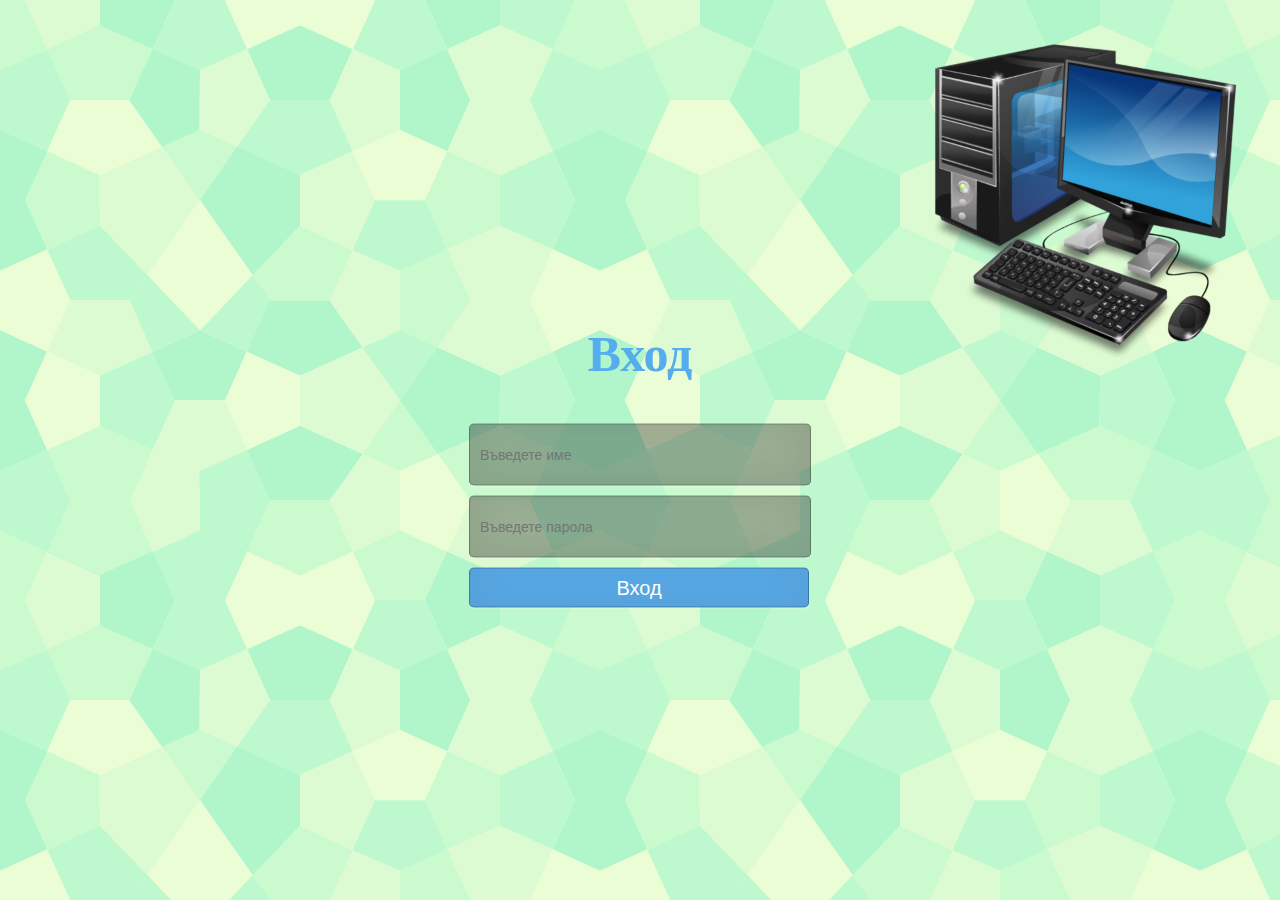
<file: login.html>
<!DOCTYPE html>
<html lang="en">

<head>
    <meta charset="UTF-8">
    <meta name="viewport" content="width=device-width, initial-scale=1.0">
    <meta http-equiv="X-UA-Compatible" content="ie=edge">
    <title>Вход</title>
    <link rel="stylesheet" href="assets/css/signin_style.css" />
</head>


<body>

    <!--login-->

    <div id="main-logo" style="text-align: right">
        <img id="img-seen" src="assets/images/logo.png" alt="Logo" />

    </div>
    </header>

    <div id="log">

        <form name="input" action="index.html" onsubmit="return login();">
            <h2> Вход</h2>
            <input type="text" id="username" placeholder="Въведете име" />
            <input type="password" id="password" placeholder="Въведете парола" />
            <input type="submit" id="log-button" value="Вход" />
        </form>

    </div>




    <script>
        // Execute this JavaScript function (initUser)immediately after a page has been loaded:
        window.onload = function() {
            //get users in json in local storage wiht initUsers
            initUser();
        };

        function login() {
            var username = document.getElementById("username");
            var pass = document.getElementById("password");
            //with this usernames in login i use function doLogin to check if they match
            return doLogin(username.value, pass.value);
        }
    </script>
    <script type="text/javascript" src="assets\js\userManager.js"></script>
</body>

</html>
</file>
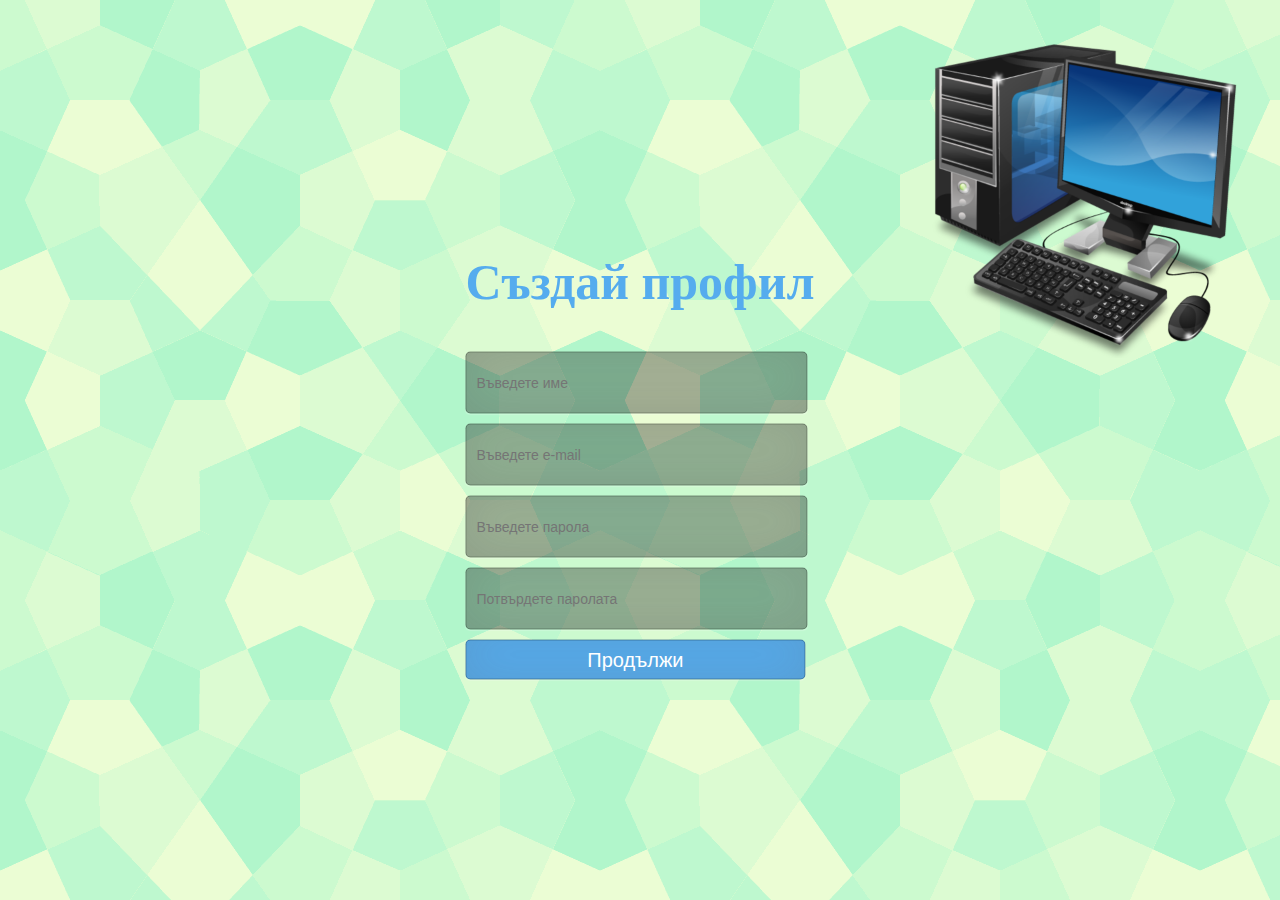
<file: signup.html>
<!DOCTYPE html>
<html lang="en">

<head>
    <meta charset="UTF-8">
    <meta name="viewport" content="width=device-width, initial-scale=1.0">
    <meta http-equiv="X-UA-Compatible" content="ie=edge">
    <title>Регистрация</title>
    <link rel="stylesheet" href="assets/css/signup_style.css" />
</head>

<body>
    <header>
        <div id="main-logo" style="text-align: right">
            <img id="img-seen" src="assets/images/logo.png" alt="Logo" />

        </div>
    </header>

    <div id="container-div">
        <div id="log">
            <form name="input" action="index.html" method="post" onsubmit="return myFunction();">
                <h2 id="signText"> Създай профил </h2>
                <input type="text" id="username" placeholder="Въведете име" />
                <input type="text" id="email" placeholder="Въведете e-mail" />
                <input type="password" id="password1" placeholder="Въведете парола" />
                <input type="password" id="password2" placeholder="Потвърдете паролата" />
                <!--<div id="gender">
                <input type="radio" name="Male" value="male">
                <p>Male</p>
                <input type="radio" name="Female" value="female">
                <p>Female
                    <p>
            </div>-->
                <input type="submit" id="log-button" value="Продължи" />

            </form>
        </div>
    </div>


    <!--footer-->



    <script>
        function myFunction() {
            var pass = document.getElementById("password1");
            var confirmPass = document.getElementById("password2");
            var username = document.getElementById("username");
            var email = document.getElementById("email");



            var ok = true;
            if (!validateString(pass) && !validateString(confirmPass) && !validateString(username) && !validateString(email)) {
                showErrorBorder(pass);
                showErrorBorder(confirmPass);
                showErrorBorder(username);
                showErrorBorder(email);

                ok = false;
                alert("Fill all fields")
            } else if (!validateEmail(email.value)) {
                hideErrorBorder(pass);
                hideErrorBorder(confirmPass);
                hideErrorBorder(username);
                showErrorBorder(email);

                ok = false;
                alert("Enter valid email")
            } else if (pass.value != confirmPass.value) {
                hideErrorBorder(username);
                hideErrorBorder(email);
                showErrorBorder(pass)
                showErrorBorder(confirmPass)

                ok = false;
                alert("Passwords not match")
            } else if (pass.value.length < 6 || confirmPass.value.length < 6) {
                hideErrorBorder(username)
                hideErrorBorder(email)
                showErrorBorder(pass)
                showErrorBorder(confirmPass)

                alert("Passwords must be grather than 6 symbols")

                ok = false;
            }

            if (ok) {
                registerUser(username.value, email.value, pass.value)

                alert("Success sign up")
            }

            return ok;
        }

        function validateEmail(email) {
            //regular expression ( Nz kakvo stava tuk )
            var re = /^(([^<>()\[\]\\.,;:\s@"]+(\.[^<>()\[\]\\.,;:\s@"]+)*)|(".+"))@((\[[0-9]{1,3}\.[0-9]{1,3}\.[0-9]{1,3}\.[0-9]{1,3}])|(([a-zA-Z\-0-9]+\.)+[a-zA-Z]{2,}))$/;
            return re.test(email);
        }

        function showErrorBorder(element) {
            element.style.borderColor = "#E34234";
        }

        function hideErrorBorder(element) {
            element.style.borderColor = "#000000";
        }

        function validateString(text) {
            if (text.value.length > 0)
                return true;
            else
                return false;
        }
    </script>

    <script type="text/javascript" src="assets\js\userManager.js"></script>

</body>

</html>
</file>
<file: assets/css/signin_style.css>
body {
    background-image: url("../images/background-blue.png");
    background-repeat: repeat;
}

#log {
    position: absolute;
    top: 50%;
    left: 50%;
    transform: translate(-50%, -50%);
}

#log {
    text-align: center;
    color: papayawhip;
    font-family: sans-serif;
    font-size: 35px;
}

h2 {
    text-align: center;
    color: #55acee;
    font-family: fantasy;
    font-size: 50px;
}

#username {
    display: block;
    width: 320px;
    height: 40px;
    padding: 10px;
    font-size: 14px;
    font-family: sans-serif;
    color: white;
    background: rgba(0, 0, 0, 0.3);
    outline: none;
    border: 1px solid rgba(0, 0, 0, 0.3);
    border-radius: 5px;
    box-shadow: inset 0px -5px 45px rgba(100, 100, 100, 0.2), 0px 1px 1px rgba(255, 255, 255, 0.2);
    margin-bottom: 10px;
}

#password {
    display: block;
    width: 320px;
    height: 40px;
    padding: 10px;
    font-size: 14px;
    font-family: sans-serif;
    color: white;
    background: rgba(0, 0, 0, 0.3);
    outline: none;
    border: 1px solid rgba(0, 0, 0, 0.3);
    border-radius: 5px;
    box-shadow: inset 0px -5px 45px rgba(100, 100, 100, 0.2), 0px 1px 1px rgba(255, 255, 255, 0.2);
    margin-bottom: 10px;
}

#log-button {
    display: block;
    width: 340px;
    height: 40px;
    padding: 10px;
    font-size: 14px;
    font-family: sans-serif;
    color: white;
    background: rgba(0, 0, 0, 0.3);
    outline: none;
    border: 1px solid rgba(0, 0, 0, 0.3);
    border-radius: 5px;
    box-shadow: inset 0px -5px 45px rgba(100, 100, 100, 0.2), 0px 1px 1px rgba(255, 255, 255, 0.2);
    margin-bottom: 10px;
}

#log #log-button {
    background: #55acee;
    font-size: 20px;
    text-align: center;
    vertical-align: middle;
    line-height: 18px;
}

#img-seen {
    height: 320px;
    width: 320px;
    padding-top: 30px;
    padding-right: 25px;
}
</file>
<file: assets/css/signup_style.css>
body {
    background-image: url("../images/background-blue.png");
    background-repeat: repeat;
}

#log {
    position: absolute;
    top: 50%;
    left: 50%;
    transform: translate(-50%, -50%);
}

#log {
    text-align: center;
    color: papayawhip;
    font-family: sans-serif;
    font-size: 35px;
}

h2 {
    text-align: center;
    color: #55acee;
    font-family: fantasy;
    font-size: 50px;
}

#username {
    display: block;
    width: 320px;
    height: 40px;
    padding: 10px;
    font-size: 14px;
    font-family: sans-serif;
    color: white;
    background: rgba(0, 0, 0, 0.3);
    outline: none;
    border: 1px solid rgba(0, 0, 0, 0.3);
    border-radius: 5px;
    box-shadow: inset 0px -5px 45px rgba(100, 100, 100, 0.2), 0px 1px 1px rgba(255, 255, 255, 0.2);
    margin-bottom: 10px;
}

#email {
    display: block;
    width: 320px;
    height: 40px;
    padding: 10px;
    font-size: 14px;
    font-family: sans-serif;
    color: white;
    background: rgba(0, 0, 0, 0.3);
    outline: none;
    border: 1px solid rgba(0, 0, 0, 0.3);
    border-radius: 5px;
    box-shadow: inset 0px -5px 45px rgba(100, 100, 100, 0.2), 0px 1px 1px rgba(255, 255, 255, 0.2);
    margin-bottom: 10px;
}

#password1 {
    display: block;
    width: 320px;
    height: 40px;
    padding: 10px;
    font-size: 14px;
    font-family: sans-serif;
    color: white;
    background: rgba(0, 0, 0, 0.3);
    outline: none;
    border: 1px solid rgba(0, 0, 0, 0.3);
    border-radius: 5px;
    box-shadow: inset 0px -5px 45px rgba(100, 100, 100, 0.2), 0px 1px 1px rgba(255, 255, 255, 0.2);
    margin-bottom: 10px;
}

#password2 {
    display: block;
    width: 320px;
    height: 40px;
    padding: 10px;
    font-size: 14px;
    font-family: sans-serif;
    color: white;
    background: rgba(0, 0, 0, 0.3);
    outline: none;
    border: 1px solid rgba(0, 0, 0, 0.3);
    border-radius: 5px;
    box-shadow: inset 0px -5px 45px rgba(100, 100, 100, 0.2), 0px 1px 1px rgba(255, 255, 255, 0.2);
    margin-bottom: 10px;
}

#log-button {
    display: block;
    width: 340px;
    height: 40px;
    padding: 10px;
    font-size: 14px;
    font-family: sans-serif;
    color: white;
    background: rgba(0, 0, 0, 0.3);
    outline: none;
    border: 1px solid rgba(0, 0, 0, 0.3);
    border-radius: 5px;
    box-shadow: inset 0px -5px 45px rgba(100, 100, 100, 0.2), 0px 1px 1px rgba(255, 255, 255, 0.2);
    margin-bottom: 10px;
}

#log #log-button {
    background: #55acee;
    font-size: 20px;
    text-align: center;
    vertical-align: middle;
    line-height: 18px;
}

#img-seen {
    height: 320px;
    width: 320px;
    padding-top: 30px;
    padding-right: 25px;
}

#gender {
    display: inline-block;
    padding-right: 100px;
}

p {
    display: inline-block;
    text-align: center;
    font-size: 18px;
    margin: 5px;
    margin-bottom: 10px;
}
</file>
